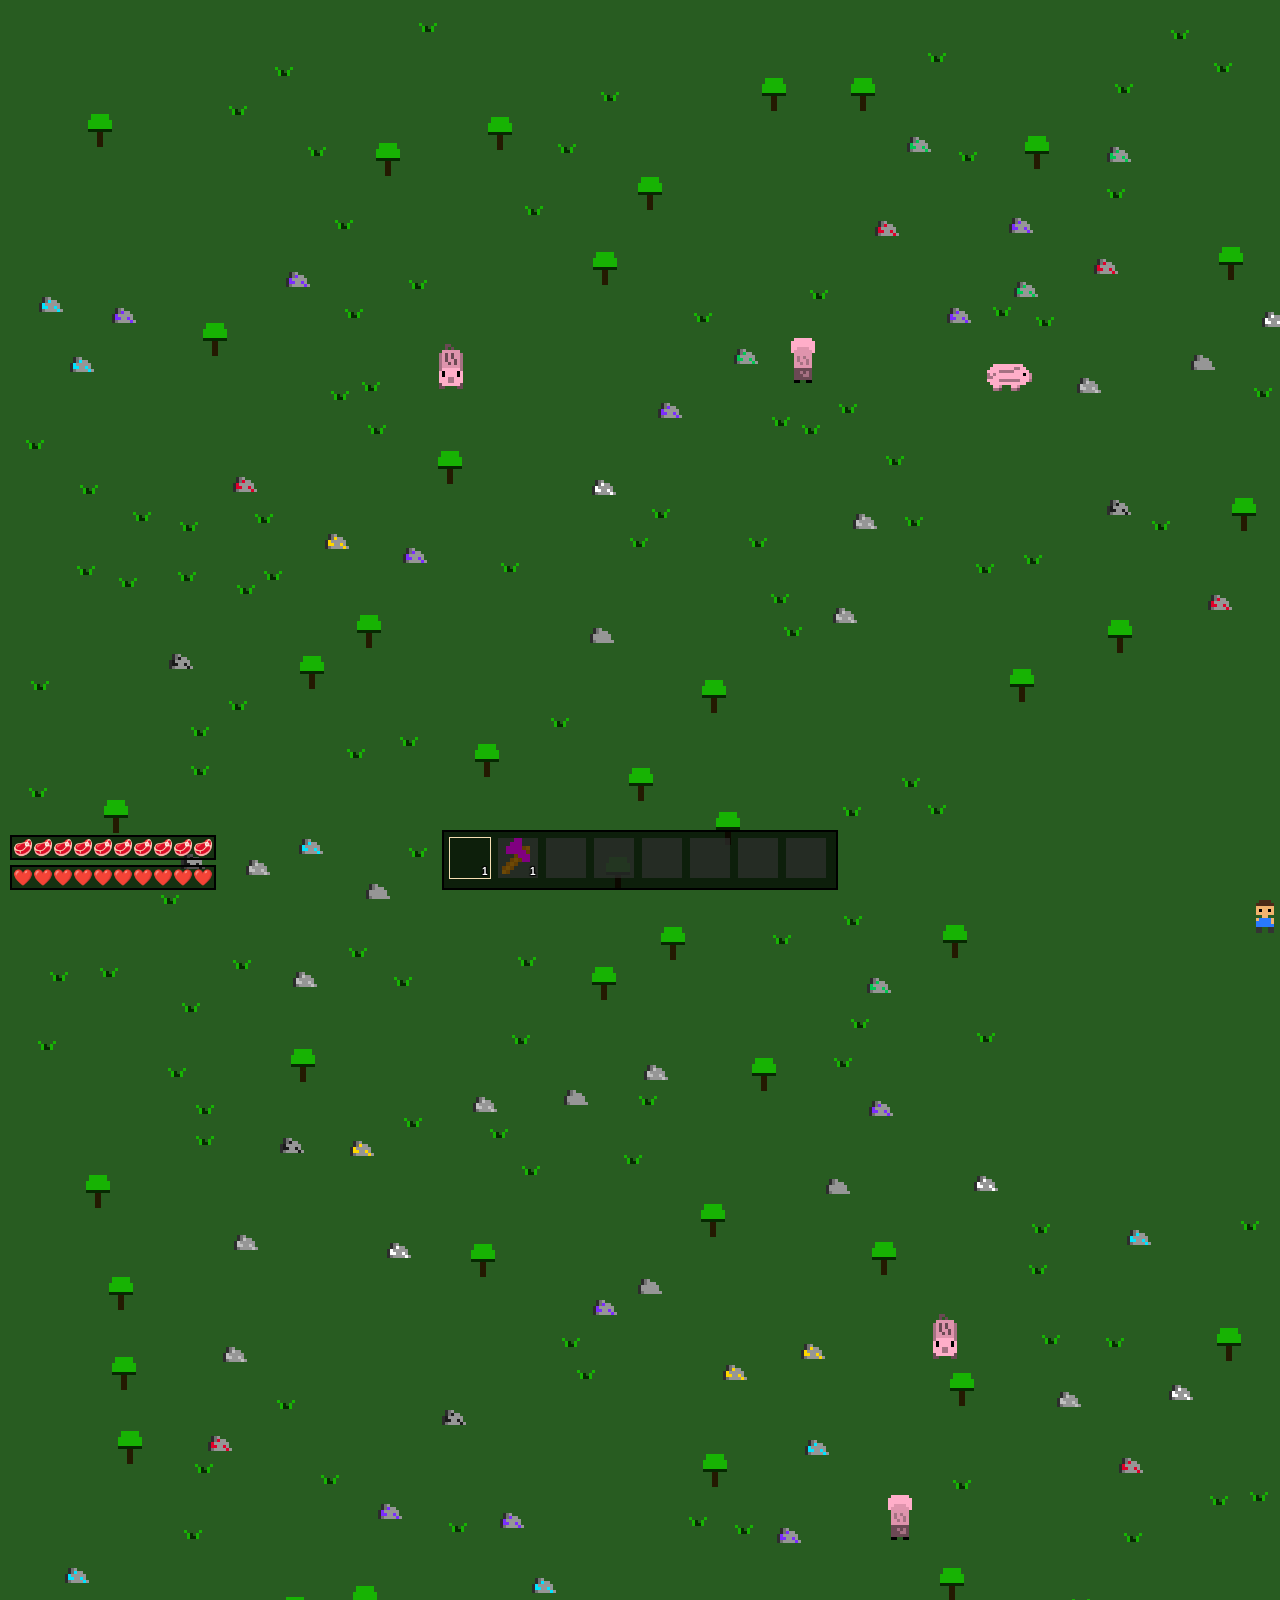
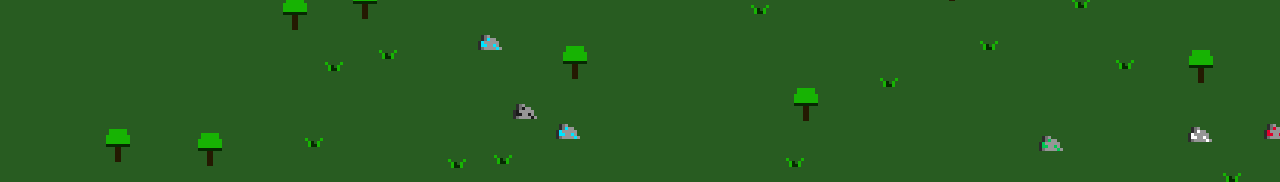
<file: index.html>
<!DOCTYPE html>
<html lang="pt-BR">

<head>
  <meta charset="UTF-8" name="viewport" content="user-scalable=no">
  <title>Game</title>
  <link rel="stylesheet" href="./css/index.css">

</head>

<body>
  <div id="setas" class="controles">
    <button id="tab" class="mover" aria-label="Inventário">Inv</button>
    <button id="interagir" class="mover" aria-label="Interagir">E</button>
    <button id="comer" class="mover" aria-label="Comer">F</button>

    <button id="cima" class="mover" aria-label="Mover para cima">↑</button>
    <button id="baixo" class="mover" aria-label="Mover para baixo">↓</button>
    <button id="esquerda" class="mover" aria-label="Mover para esquerda">←</button>
    <button id="direita" class="mover" aria-label="Mover para direita">→</button>
  </div>
  <script>
    const teclas = {
      tab: "Tab",
      interagir: "e",
      comer: "f",
      cima: "w",
      baixo: "s",
      esquerda: "a",
      direita: "d"
    };

    for (const [id, tecla] of Object.entries(teclas)) {
      const botao = document.getElementById(id);

      let intervalo = null;

      function pressionar() {
        if (intervalo !== null) return;

        // Envia imediatamente
        document.dispatchEvent(new KeyboardEvent("keydown", {
          key: tecla,
          bubbles: true
        }));

        // Repete enquanto estiver pressionado
        intervalo = setInterval(() => {
          document.dispatchEvent(new KeyboardEvent("keydown", {
            key: tecla,
            bubbles: true
          }));
        }, 100);
      }

      function soltar() {
        if (intervalo !== null) {
          clearInterval(intervalo);
          intervalo = null;
        }

        document.dispatchEvent(new KeyboardEvent("keyup", {
          key: tecla,
          bubbles: true
        }));
      }

      // Mouse
      botao.addEventListener("mousedown", pressionar);
      botao.addEventListener("mouseup", soltar);
      botao.addEventListener("mouseleave", soltar);

      // Celular
      botao.addEventListener("touchstart", (event) => {
        event.preventDefault();
        pressionar();
      }, { passive: false });

      botao.addEventListener("touchend", soltar);
      botao.addEventListener("touchcancel", soltar);
    }
  </script>

  <div id="tempo"></div>
  
  <div id="morte" class="morte">
    <p>Você Morreu</p>
    <button id="recomecar">recomeçar</button>

  </div>
  <div class="table3x3" id="table3x3"></div>
  <div class="table3x3 result" id="table3x3-result"></div>
  <div class="boneco" id="boneco"></div>
  <div class="desktop">
    <div id="agrupamento">
      <div class="result" id="result"></div>
      <div class="table2x2" id="table2x2"></div>
    </div>
    <div class="inventario" id="inventario"></div>
  </div>

  <div class="hotbar" id="hotbar"></div>

  <div class="infos">
    <div class="fome" , id="fome"></div>
    <div class="vida" , id="vida"></div>
  </div>
  <script type="module" src="./js/script.js"></script>
</body>

</html>
</file>
<file: css/index.css>
@charset "UTF-8";
.branco {
  background-color: white;
  z-index: 3;
}

.preto {
  background-color: black;
  z-index: 3;
}

.cinza-claro {
  background-color: rgb(150, 150, 150);
  z-index: 2;
}

.cinza {
  background-color: rgb(112, 112, 112);
  z-index: 2;
}

.cinza-escuro {
  background-color: rgb(44, 44, 44);
  z-index: 2;
}

.vermelho-efeito {
  background-color: rgba(255, 0, 0, 0.678);
}

.arvore {
  position: absolute;
  display: grid;
  grid-template-columns: repeat(10, 3px);
}

.folhac {
  background: #17b303;
  z-index: 4;
}

.folhas {
  background: #062901;
}

.tronco {
  background: #241901;
  z-index: 2;
}

.pedra {
  position: absolute;
  display: grid;
  grid-template-columns: repeat(10, 3px);
}

.diamante {
  background-color: #00e5ff;
  z-index: 2;
}

.pedra-m {
  background-color: rgb(150, 150, 150);
  z-index: 2;
}

.ferro {
  background-color: #ffffff;
  z-index: 2;
}

.ouro {
  background-color: #ffd700;
  z-index: 2;
}

.carvao {
  background-color: #1a1a1a;
  z-index: 2;
}

.rubi {
  background-color: #e0002a;
  z-index: 2;
}

.obamium {
  background-color: #7b2cff;
  z-index: 2;
}

.esmeralda {
  background-color: #00c853;
  z-index: 2;
}

.prata {
  background-color: #c0c0c0;
  z-index: 2;
}

.grama {
  position: absolute;
  display: grid;
  grid-template-columns: repeat(10, 3px);
}

.grama-verde {
  background: #17b303;
  z-index: 0;
}

.grama-sombra {
  background: #062901;
  z-index: 0;
}

#hotbar {
  position: fixed;
  z-index: 100;
  display: grid;
  grid-template-columns: repeat(8, 44px);
  grid-template-rows: 44px;
  gap: 4px;
  padding: 6px;
  bottom: 10px;
  left: 50%;
  transform: translateX(-50%);
  background-color: rgba(0, 0, 0, 0.6588235294);
  border: 2px solid #000;
}

#hotbar.item-inv {
  width: 44px;
  height: 44px;
  box-sizing: border-box;
  display: grid;
  place-content: center;
  position: relative;
}

#hotbar.pixel-inv {
  width: 4px;
  height: 4px;
  padding: 0;
  margin: 0;
}

.selecionado {
  outline: 1px solid wheat;
  z-index: 1;
}

.desktop {
  position: fixed;
  display: flex;
  z-index: 100;
  right: 10px;
  bottom: 10px;
  flex-direction: column;
  gap: 5px;
  align-items: flex-end;
}

@media screen and (max-width: 800px) {
  .desktop {
    bottom: 200px !important;
  }
}
.table2x2,
.hotbar,
.inventario {
  display: none;
  grid-template-columns: repeat(9, 40px);
  grid-template-rows: repeat(4, 40px);
  border: 3px solid #000;
  background-color: rgba(0, 0, 0, 0.6588235294);
  gap: 1px;
  padding: 2px;
}

#agrupamento {
  display: flex;
  flex-direction: row;
  align-items: center;
  gap: 10px;
}

.item-inv {
  display: grid;
  grid-template-columns: repeat(10, 4px);
  grid-template-rows: repeat(10, 4px);
  position: relative;
  gap: 0px;
  position: relative;
  cursor: grab;
  transition: filter 0.15s, outline 0.15s;
}

.item-inv:active {
  cursor: grabbing;
}

.item-inv[draggable=true]:hover {
  filter: brightness(1.25);
}

.item-inv.drag-destino {
  outline: 2px solid #7cff7c;
  outline-offset: -2px;
}

.pixel-inv {
  width: 4px;
  height: 4px;
}

.quantidade-item {
  position: absolute;
  right: 2px;
  bottom: 1px;
  z-index: 10;
  color: white;
  font-family: Arial, sans-serif;
  font-size: 10px;
  font-weight: bold;
  line-height: 1;
  text-shadow: -1px -1px 1px black, 1px -1px 1px black, -1px 1px 1px black, 1px 1px 1px black;
  pointer-events: none;
}

#table2x2 {
  display: none;
  position: relative;
  grid-template-columns: repeat(2, 40px);
  grid-template-rows: repeat(2, 40px);
  gap: 1px;
  padding: 2px;
  border: 3px solid #000;
  background-color: rgba(0, 0, 0, 0.6588235294);
}

#table3x3 {
  display: none;
  position: fixed;
  grid-template-columns: repeat(3, 40px);
  grid-template-rows: repeat(3, 40px);
  gap: 1px;
  padding: 2px;
  border: 3px solid #000;
  background-color: #000;
  top: 50%;
  left: calc(50% + 10px);
  transform: translate(-100%, -50%);
  z-index: 999;
}

#table3x3-result {
  display: none;
  position: fixed;
  grid-template-columns: 40px;
  grid-template-rows: 40px;
  gap: 1px;
  padding: 2px;
  border: 3px solid #000;
  background-color: #000;
  top: 50%;
  left: calc(50% + 20px);
  transform: translateY(-50%);
  z-index: 999;
}

#result {
  display: none;
  position: relative;
  grid-template-columns: repeat(1, 40px);
  grid-template-rows: repeat(1, 40px);
  gap: 1px;
  padding: 2px;
  border: 3px solid #000;
  background-color: rgba(0, 0, 0, 0.6588235294);
}

.fome {
  display: flex;
  z-index: 100;
  background-color: rgba(0, 0, 0, 0.4666666667);
  left: 10px;
  bottom: 0px;
  justify-content: left;
  align-items: left;
  padding: 1px;
  border: 2px solid #000;
}

.vida {
  display: flex;
  z-index: 100;
  background-color: rgba(0, 0, 0, 0.4666666667);
  left: 10px;
  bottom: 10px;
  justify-content: left;
  align-items: left;
  padding: 1px;
  border: 2px solid #000;
}

.infos {
  position: fixed;
  display: flex;
  z-index: 100;
  left: 10px;
  bottom: 10px;
  flex-direction: column;
  gap: 5px;
}

.pixel {
  width: 3px;
  height: 3px;
}

.boneco {
  left: 1250px;
  top: 900px;
  display: grid;
  grid-template-columns: repeat(10, 3px);
  position: absolute;
}

.pele {
  background: #f2b36f;
  z-index: 3;
}

.cabelo {
  background: #4b2a18;
  z-index: 3;
}

.roupa {
  background: #2979ff;
  z-index: 3;
}

.calca {
  background: #333;
  z-index: 2;
}

.sapato {
  background: #111;
  z-index: 2;
}

.olho {
  background: #000;
  z-index: 3;
}

.b-a {
  background-color: aqua;
}

.b-s {
  background-color: red;
}

.nada {
  background: rgba(51, 51, 51, 0.6588235294);
}

.madeira-bruta-preto {
  background-color: black;
}

.madeira-bruta-marrom {
  background-color: rgb(56, 37, 1);
}

.madeira-refinada-preto {
  background-color: black;
}

.madeira-refinada-marrom {
  background-color: rgb(104, 68, 2);
}

.graveto-cabo {
  background-color: rgb(97, 61, 4);
}

.graveto-cabo-claro {
  background-color: rgb(109, 73, 6);
}

.picareta-madeira {
  background-color: rgb(51, 25, 8);
}

.picareta-pedra {
  background-color: grey;
}

.picareta-prata {
  background-color: rgb(197, 197, 197);
}

.picareta-ferro {
  background-color: white;
}

.picareta-ouro {
  background-color: yellow;
}

.picareta-diamante {
  background-color: rgb(3, 104, 255);
}

.picareta-esmeralda {
  background-color: rgb(1, 194, 1);
}

.picareta-rubi {
  background-color: rgb(243, 52, 52);
}

.picareta-obamium {
  background-color: purple;
}

.picareta-cabo {
  background-color: rgb(97, 61, 4);
}

.picareta-cabo-claro {
  background-color: rgb(109, 73, 6);
}

.pedra-borda {
  background-color: rgb(29, 29, 29);
}

.pedra-cinza {
  background-color: grey;
}

.pedra-rocha {
  background-color: rgb(53, 52, 52);
}

.machado-madeira {
  background-color: rgb(51, 25, 8);
}

.machado-pedra {
  background-color: grey;
}

.machado-prata {
  background-color: rgb(197, 197, 197);
}

.machado-ferro {
  background-color: white;
}

.machado-ouro {
  background-color: yellow;
}

.machado-diamante {
  background-color: rgb(3, 104, 255);
}

.machado-esmeralda {
  background-color: rgb(1, 194, 1);
}

.machado-rubi {
  background-color: rgb(243, 52, 52);
}

.machado-obamium {
  background-color: purple;
}

.machado-cabo {
  background-color: rgb(97, 61, 4);
}

.machado-cabo-claro {
  background-color: rgb(109, 73, 6);
}

.espada-madeira {
  background-color: rgb(51, 25, 8);
}

.espada-pedra {
  background-color: grey;
}

.espada-prata {
  background-color: rgb(197, 197, 197);
}

.espada-ferro {
  background-color: white;
}

.espada-ouro {
  background-color: yellow;
}

.espada-diamante {
  background-color: rgb(3, 104, 255);
}

.espada-esmeralda {
  background-color: rgb(1, 194, 1);
}

.espada-rubi {
  background-color: rgb(243, 52, 52);
}

.espada-obamium {
  background-color: purple;
}

.espada-cabo {
  background-color: rgb(97, 61, 4);
}

.espada-cabo-claro {
  background-color: rgb(109, 73, 6);
}

.pa-madeira {
  background-color: rgb(51, 25, 8);
}

.pa-pedra {
  background-color: grey;
}

.pa-prata {
  background-color: rgb(197, 197, 197);
}

.pa-ferro {
  background-color: white;
}

.pa-ouro {
  background-color: yellow;
}

.pa-diamante {
  background-color: rgb(3, 104, 255);
}

.pa-esmeralda {
  background-color: rgb(1, 194, 1);
}

.pa-rubi {
  background-color: rgb(243, 52, 52);
}

.pa-obamium {
  background-color: purple;
}

.pa-cabo {
  background-color: rgb(97, 61, 4);
}

.pa-cabo-claro {
  background-color: rgb(109, 73, 6);
}

.pao-contorno {
  background-color: #ac7339;
}

.pao-interno {
  background-color: #d9a066;
}

.pao-interno2 {
  background-color: #c68e56;
}

.minerio-preto {
  background-color: black;
}

.minerio-prata {
  background-color: rgb(197, 197, 197);
}

.minerio-ferro {
  background-color: white;
}

.minerio-ouro {
  background-color: yellow;
}

.minerio-diamante {
  background-color: rgb(3, 104, 255);
}

.minerio-esmeralda {
  background-color: rgb(1, 194, 1);
}

.minerio-rubi {
  background-color: rgb(243, 52, 52);
}

.minerio-obamium {
  background-color: purple;
}

.minerio-carvao {
  background-color: rgb(0, 0, 0);
}

.craft_table-borda {
  background-color: rgb(51, 25, 8);
}

.craft_table-madeira {
  background-color: rgb(201, 138, 97);
}

.craft_table-craft {
  background-color: rgb(170, 95, 45);
}

.carne_porco-vermelho-cinza {
  background-color: #830e17;
}

.carne_porco-vermelho {
  background-color: #a51f1a;
}

.carne_porco-vermelho-claro {
  background-color: #C1545B;
}

.entidade {
  position: absolute;
  display: grid;
  grid-template-columns: repeat(16, 3px);
  grid-auto-rows: 3px;
}

.porco-corpo {
  background-color: #FFAEC9;
  z-index: 5;
}

.porco-sombra {
  background-color: #A67183;
  z-index: 5;
}

.porco-sombra-clara {
  background-color: #C9899F;
  z-index: 5;
}

.porco-olho {
  background-color: black;
  z-index: 5;
}

.porco-sombra-preta {
  background-color: #6B4954;
  z-index: 5;
}

.porco-sombra-cima {
  background-color: #df94ad;
  z-index: 5;
}

.vermelho-claro {
  background-color: #d95763;
}

.vermelho-meio-claro {
  background-color: #ca3b3b;
}

.vermelho {
  background-color: #ac3232;
}

.vermelho-meio-escuro {
  background-color: #b93838;
}

.marrom {
  background-color: #663931;
}

.tocha-marrom-escuro {
  background-color: #8F583E;
}

.tocha-marrom {
  background-color: #663B32;
}

.tocha-amarelo-claro {
  background-color: #F8F55E;
}

.tocha-amarelo {
  background-color: #F8F23C;
}

.tocha-amarelo {
  background-color: #F8F23C;
}

.tocha-branco {
  background-color: #ffffff;
}

.tocha-laranja {
  background-color: #DE7634;
}

#tempo {
  position: fixed;
  inset: 0;
  width: 100%;
  height: 100%;
  background: rgba(0, 0, 0, 0);
  z-index: 20;
  pointer-events: none;
}

* {
  margin: 0;
  padding: 0;
  box-sizing: border-box;
}

body {
  overflow: hidden;
  margin: 0px;
  height: 100vh;
  display: flex;
  background-color: rgba(9, 68, 1, 0.87);
}

#morte {
  position: fixed;
  inset: 0;
  width: 100%;
  height: 100%;
  background-color: rgba(255, 0, 0, 0.5);
  display: none;
  flex-direction: column;
  justify-content: center;
  align-items: center;
  z-index: 99999;
  color: white;
  font-size: 32px;
}

#morte button {
  padding: 10px 20px;
  font-size: 18px;
  cursor: pointer;
}

/* Controles fixos na tela */
.controles {
  position: fixed;
  right: 20px;
  bottom: 20px;
  display: grid;
  grid-template-columns: repeat(3, 60px);
  grid-template-rows: repeat(3, 60px);
  gap: 8px;
  z-index: 99999;
  align-items: center;
  justify-items: center;
  touch-action: manipulation;
}

/* Todos os botões */
.mover {
  width: 60px;
  height: 60px;
  box-sizing: border-box;
  display: flex;
  align-items: center;
  justify-content: center;
  padding: 0;
  border: 1px solid rgba(255, 255, 255, 0.2509803922);
  border-radius: 14px;
  background: linear-gradient(145deg, #6366f1, #4338ca);
  color: white;
  font-family: Arial, sans-serif;
  font-size: 24px;
  font-weight: bold;
  box-shadow: 0 4px 8px rgba(0, 0, 0, 0.3333333333);
  cursor: pointer;
  -moz-user-select: none;
       user-select: none;
  -webkit-user-select: none;
  -webkit-tap-highlight-color: transparent;
  touch-action: manipulation;
  transition: transform 0.1s, filter 0.1s;
}

.mover:hover {
  filter: brightness(1.15);
}

.mover:active {
  transform: scale(0.9);
  filter: brightness(0.85);
}

/* Primeira linha: ações */
#tab {
  grid-column: 1;
  grid-row: 1;
}

#interagir {
  grid-column: 2;
  grid-row: 1;
}

#comer {
  grid-column: 3;
  grid-row: 1;
}

/* Direcional: formato de cruz */
#cima {
  grid-column: 2;
  grid-row: 2;
}

#esquerda {
  grid-column: 1;
  grid-row: 3;
}

#baixo {
  grid-column: 2;
  grid-row: 3;
}

#direita {
  grid-column: 3;
  grid-row: 3;
}

/* Telas menores */
@media (max-width: 981px) {
  .controles {
    right: 12px;
    bottom: 12px;
    grid-template-columns: repeat(3, 52px);
    grid-template-rows: repeat(3, 52px);
    gap: 6px;
  }
  .mover {
    width: 52px;
    height: 52px;
    border-radius: 12px;
    font-size: 22px;
  }
}
/* Celulares bem pequenos */
@media (max-width: 360px) {
  .controles {
    right: 8px;
    bottom: 8px;
    grid-template-columns: repeat(3, 44px);
    grid-template-rows: repeat(3, 44px);
    gap: 5px;
  }
  .mover {
    width: 44px;
    height: 44px;
    border-radius: 10px;
    font-size: 19px;
  }
}/*# sourceMappingURL=index.css.map */
</file>
